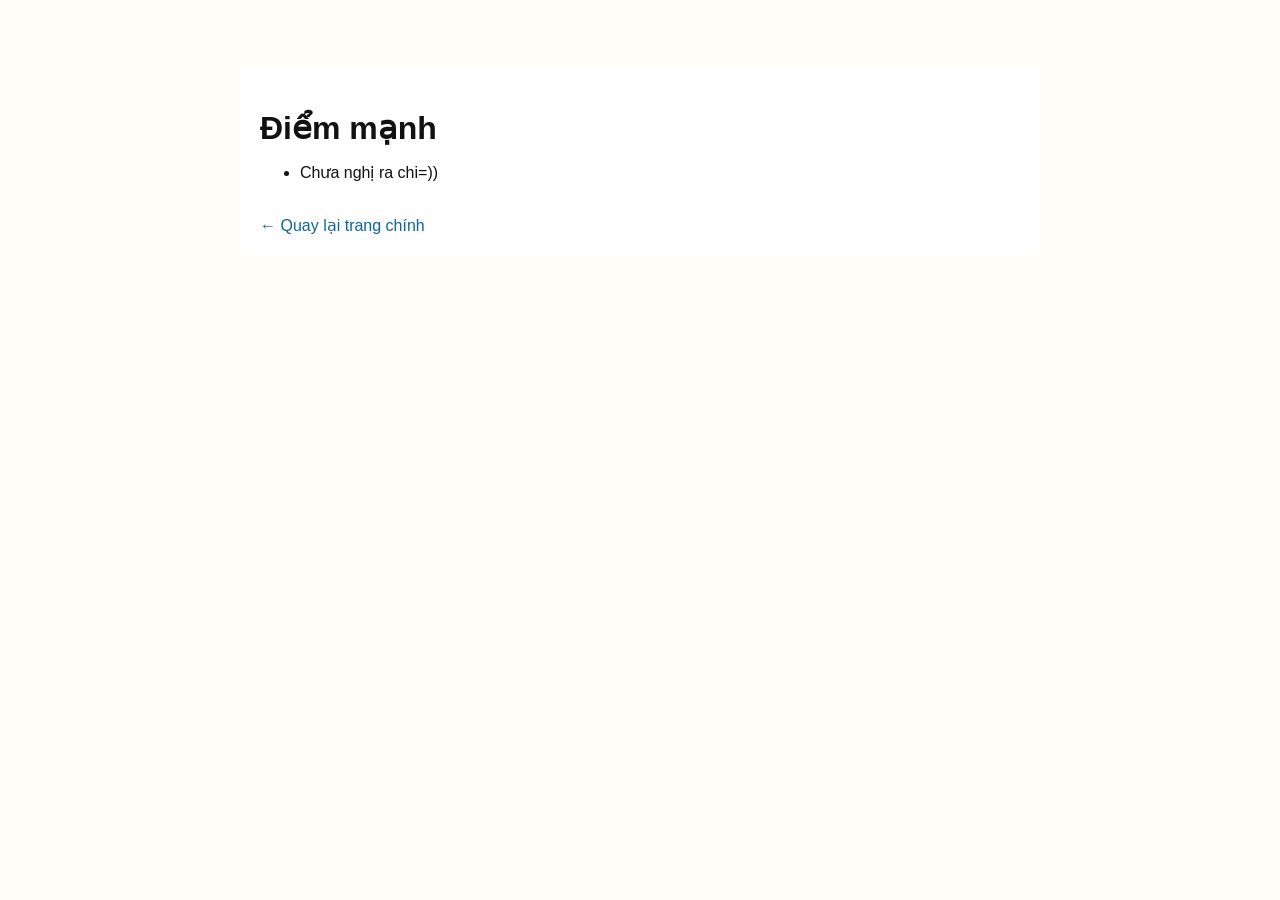
<file: diemmanh.html>
<!DOCTYPE html>
<html lang="vi">
<head>
  <meta charset="utf-8"/>
  <meta name="viewport" content="width=device-width,initial-scale=1"/>
  <title>Điểm mạnh</title>
  <style>
    body{font-family:Arial,Helvetica,sans-serif;padding:24px;background:#fffef6;color:#111;}
    .card{max-width:760px;margin:36px auto;padding:20px;border-radius:8px;background:white;}
    h1{margin-bottom:8px;}
    a.back{display:inline-block;margin-top:18px;color:#0b66a3;text-decoration:none;}
  </style>
</head>
<body>
  <div class="card">
    <h1>Điểm mạnh</h1>
    <ul>
      <li>Chưa nghị ra chi=))</li>

    </ul>

    <a class="back" href="index.html">← Quay lại trang chính</a>
  </div>
</body>
</html>
</file>
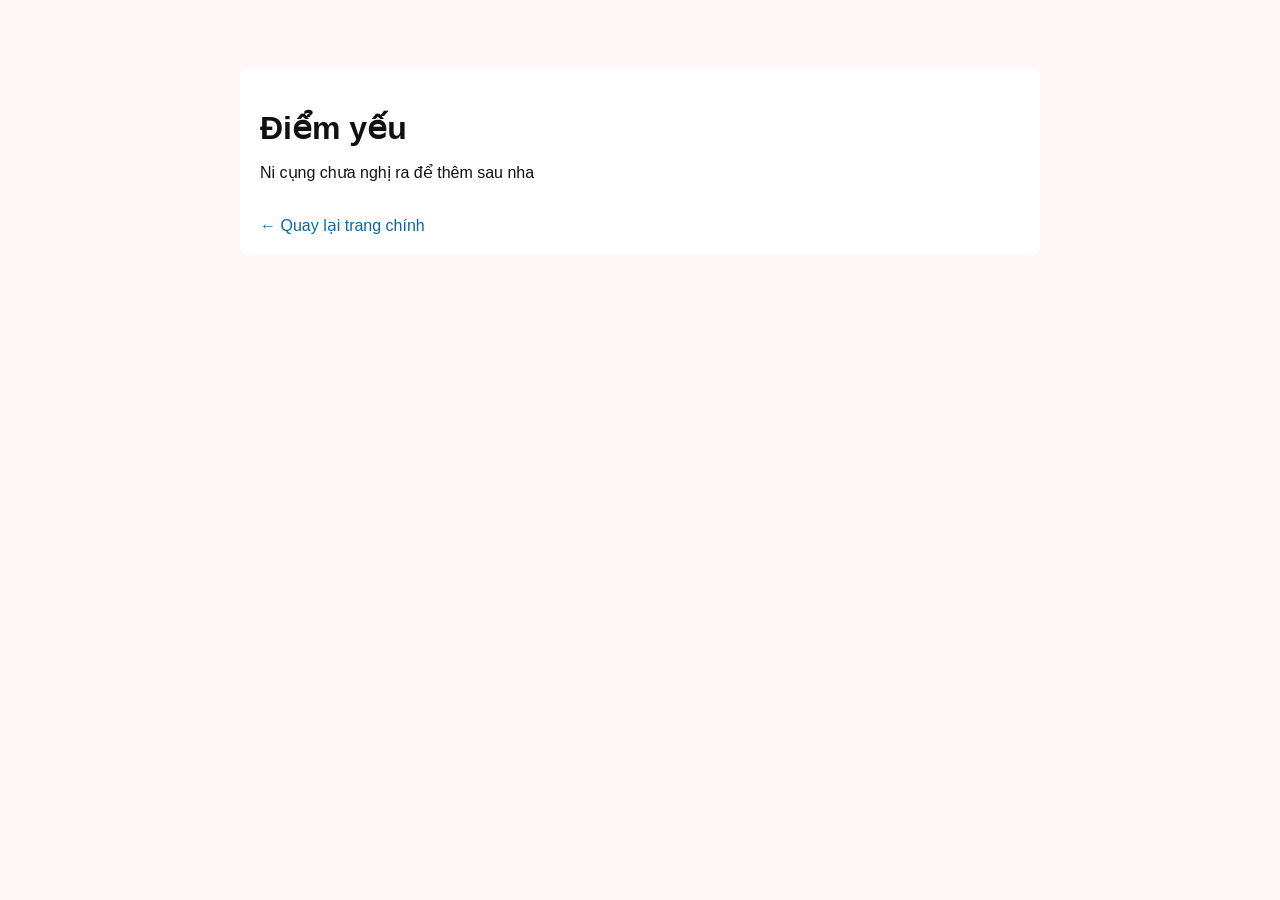
<file: diemyeu.html>
<!DOCTYPE html>
<html lang="vi">
<head>
  <meta charset="utf-8"/>
  <meta name="viewport" content="width=device-width,initial-scale=1"/>
  <title>Điểm yếu</title>
  <style>
    body{font-family:Arial,Helvetica,sans-serif;padding:24px;background:#fff6f6;color:#111;}
    .card{max-width:760px;margin:36px auto;padding:20px;border-radius:8px;background:white;}
    h1{margin-bottom:8px;}
    a.back{display:inline-block;margin-top:18px;color:#0b66a3;text-decoration:none;}
  </style>
</head>
<body>
  <div class="card">
    <h1>Điểm yếu</h1>
    <p>Ni cụng chưa nghị ra để thêm sau nha</p>

    <a class="back" href="index.html">← Quay lại trang chính</a>
  </div>
</body>
</html>
</file>
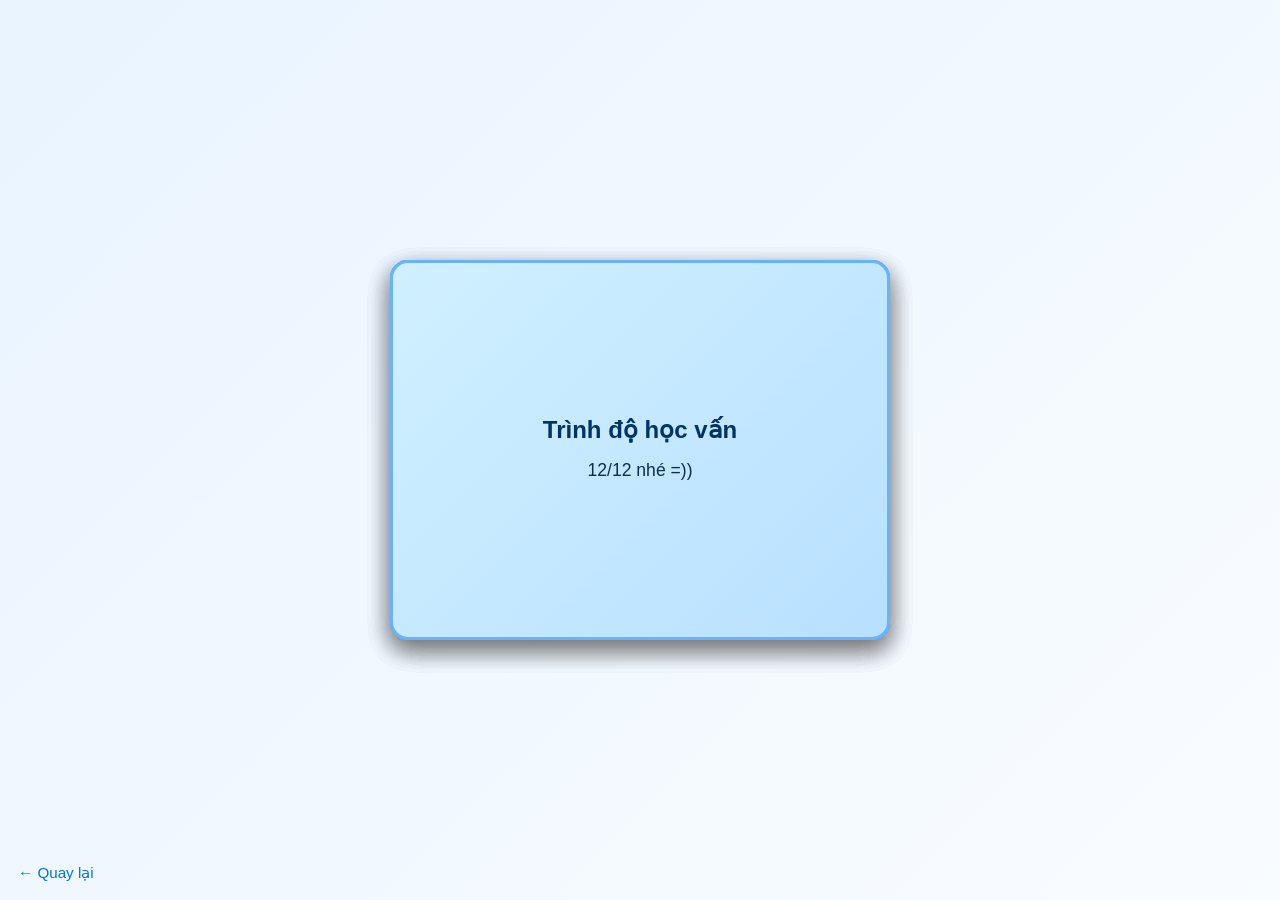
<file: hocvan.html>
<!DOCTYPE html>
<html lang="vi">
<head>
  <meta charset="UTF-8">
  <meta name="viewport" content="width=device-width,initial-scale=1">
  <title>Trình độ học vấn - Trương Công Khánh Duy</title>
  <style>
    * {
      box-sizing: border-box;
      margin: 0;
      padding: 0;
      font-family: "Segoe UI", sans-serif;
    }

    body {
      background: linear-gradient(135deg, #e9f4ff, #f9fcff);
      height: 100vh;
      display: flex;
      justify-content: center;
      align-items: center;
      overflow: hidden;
    }

    .card-container {
      position: relative;
      width: 500px;
      height: 380px;
      perspective: 1000px;
    }

    .card {
      position: absolute;
      width: 100%;
      height: 100%;
      border: 3px solid #66b3ff;
      border-radius: 18px;
      display: flex;
      flex-direction: column;
      justify-content: center;
      align-items: center;
      text-align: center;
      box-shadow: 0 10px 24px rgba(0, 0, 0, 0.15);
      color: #0d2e4f;
      cursor: pointer;
      transition: transform 0.6s ease, left 0.6s ease, box-shadow 0.3s ease;
      left: 0;
      padding: 24px;
    }

    .card:hover {
      transform: scale(1.05);
      box-shadow: 0 14px 30px rgba(0, 0, 0, 0.25);
    }

    /* Trạng thái bay sang bên trái (vẫn còn mép) */
    .card.fly-out {
      transform: scale(0.9) rotate(-5deg);
      left: -70%;
    }

    /* Trạng thái quay lại giữa */
    .card.fly-back {
      transform: scale(1) rotate(0deg);
      left: 0;
    }

    .card h2 {
      margin-bottom: 12px;
      color: #003366;
    }

    .info-text {
      font-size: 1.1rem;
      line-height: 1.6;
    }

    /* Các màu gradient dịu nhẹ cho từng ô */
    .card:nth-child(1) { background: linear-gradient(135deg, #d0f0ff, #b8e0ff); }
    .card:nth-child(2) { background: linear-gradient(135deg, #d6f7e7, #c0f2d6); }
    .card:nth-child(3) { background: linear-gradient(135deg, #fff2cc, #ffeab0); }
    .card:nth-child(4) { background: linear-gradient(135deg, #f9d0ff, #f2b8ff); }
    .card:nth-child(5) { background: linear-gradient(135deg, #ffd6d6, #ffbaba); }

    a.back {
      position: absolute;
      bottom: 18px;
      left: 18px;
      color: #0077cc;
      text-decoration: none;
      font-size: 0.95rem;
    }

    a.back:hover { text-decoration: underline; }
  </style>
</head>
<body>

  <div class="card-container">
    <!-- 1 -->
    <div class="card">
      <h2>Trình độ học vấn</h2>
      <div class="info-text">
        <p>12/12 nhé =))</p>
      </div>
    </div>

    <!-- 2 -->
    <div class="card">
      <h2>Các trường đã và đang theo học</h2>
      <div class="info-text">
        <p>Trường THCS Đặng Chánh Kỷ</p>
        <p>Trường THPT Nam Đàn I</p>
        <p>Trường CNTT&TT – Đại học Bách khoa Hà Nội</p>
      </div>
    </div>

    <!-- 3 -->
    <div class="card">
      <h2>Ngành đang theo học</h2>
      <div class="info-text">
        <p><strong>IT1 – Khoa học máy tính</strong></p>
      </div>
    </div>

    <!-- 4 -->
    <div class="card">
      <h2>Một số thành tích cơ bản</h2>
      <div class="info-text" style="text-align:left;">
        <ul style="list-style:none; padding-left:0;">
          <li>- Giải Ba HSG tỉnh Nghệ An môn Vật lý lớp 9</li>
          <li>- Giải Nhì HSG tỉnh Nghệ An môn Vật lý lớp 12</li>
          <li>- 27.25 A00 THPT2025</li>
        </ul>
      </div>
    </div>

    <!-- 5 -->
    <div class="card">
      <h2>Các chứng chỉ</h2>
      <div class="info-text">
        <p>83+ TSA</p>
      </div>
    </div>
  </div>

  <a class="back" href="index.html">← Quay lại</a>

  <script>
    const cards = document.querySelectorAll('.card');

    // Xếp chồng các ô
    cards.forEach((card, index) => {
      card.style.zIndex = cards.length - index;
    });

    cards.forEach((card, index) => {
      card.addEventListener('click', () => {
        // Nếu đang ở giữa → bay sang trái
        if (!card.classList.contains('fly-out')) {
          card.classList.add('fly-out');
          card.classList.remove('fly-back');
          if (index + 1 < cards.length) {
            cards[index + 1].style.zIndex = 10;
          }
        } else {
          // Nếu đang ở mép trái → quay lại giữa
          card.classList.remove('fly-out');
          card.classList.add('fly-back');
          cards.forEach((c, i) => {
            if (i > index) c.style.zIndex = cards.length - i;
          });
        }
      });
    });
  </script>
</body>
</html>
</file>
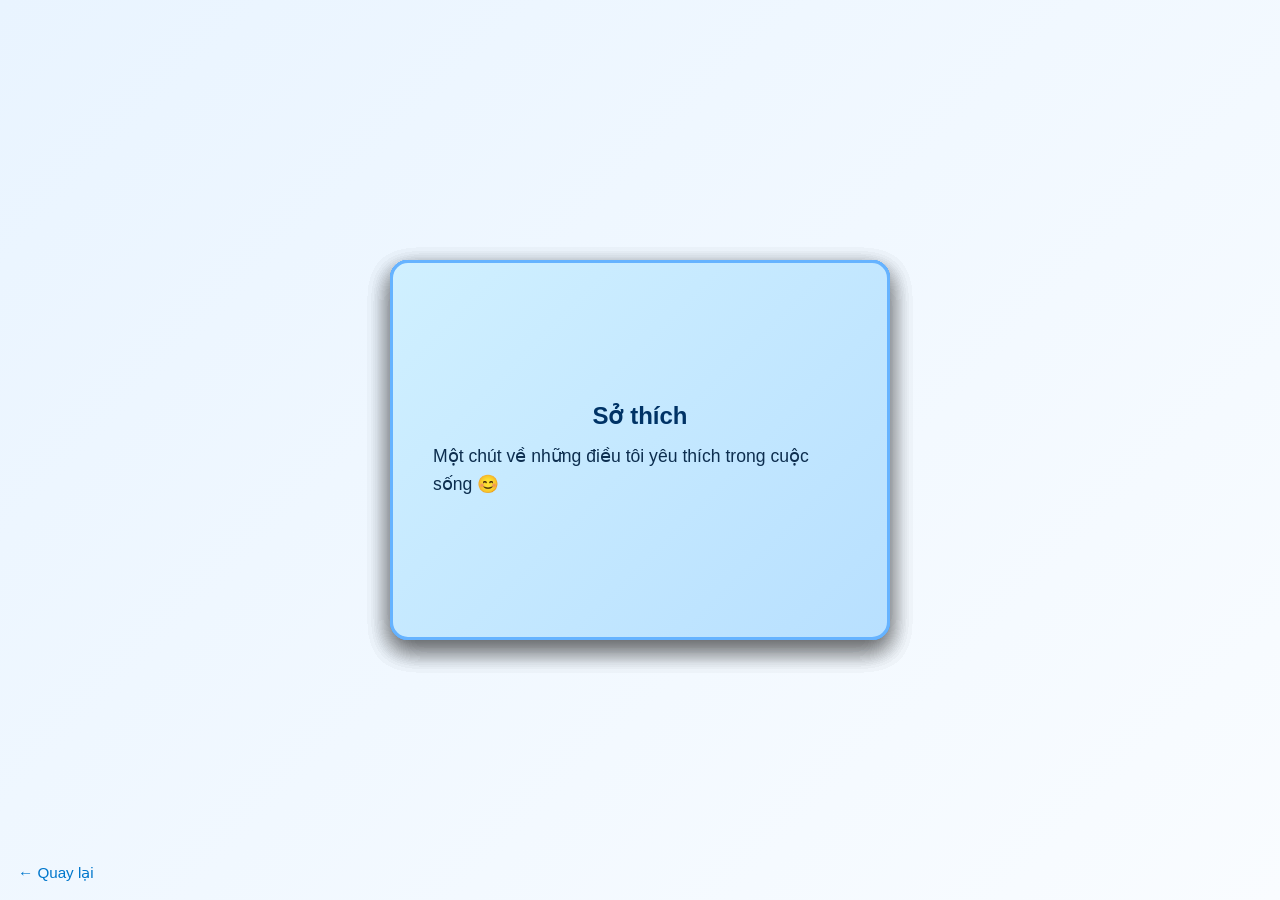
<file: sothich.html>
<!DOCTYPE html>
<html lang="vi">
<head>
  <meta charset="UTF-8">
  <meta name="viewport" content="width=device-width,initial-scale=1">
  <title>Sở thích - Trương Công Khánh Duy</title>
  <style>
    * {
      box-sizing: border-box;
      margin: 0;
      padding: 0;
      font-family: "Segoe UI", sans-serif;
    }

    body {
      background: linear-gradient(135deg, #e9f4ff, #f9fcff);
      height: 100vh;
      display: flex;
      justify-content: center;
      align-items: center;
      overflow: hidden;
    }

    .card-container {
      position: relative;
      width: 500px;
      height: 380px;
      perspective: 1000px;
    }

    .card {
      position: absolute;
      width: 100%;
      height: 100%;
      border: 3px solid #66b3ff;
      border-radius: 18px;
      display: flex;
      flex-direction: column;
      justify-content: center;
      align-items: center;
      text-align: center;
      box-shadow: 0 10px 24px rgba(0, 0, 0, 0.15);
      color: #0d2e4f;
      cursor: pointer;
      transition: transform 0.6s ease, left 0.6s ease, box-shadow 0.3s ease;
      left: 0;
      padding: 24px;
    }

    .card:hover {
      transform: scale(1.05);
      box-shadow: 0 14px 30px rgba(0, 0, 0, 0.25);
    }

    /* Trạng thái bay sang trái (vẫn còn mép trong màn hình) */
    .card.fly-out {
      transform: scale(0.9) rotate(-5deg);
      left: -70%;
    }

    /* Trạng thái trở lại giữa */
    .card.fly-back {
      transform: scale(1) rotate(0deg);
      left: 0;
    }

    .card h2 {
      margin-bottom: 12px;
      color: #003366;
    }

    .info-text {
      font-size: 1.1rem;
      line-height: 1.6;
      text-align: left;
      width: 100%;
      padding: 0 16px;
    }

    /* Gradient dịu nhẹ khác nhau cho từng ô */
    .card:nth-child(1) { background: linear-gradient(135deg, #d0f0ff, #b8e0ff); }
    .card:nth-child(2) { background: linear-gradient(135deg, #d6f7e7, #c0f2d6); }
    .card:nth-child(3) { background: linear-gradient(135deg, #fff2cc, #ffeab0); }
    .card:nth-child(4) { background: linear-gradient(135deg, #f9d0ff, #f2b8ff); }
    .card:nth-child(5) { background: linear-gradient(135deg, #ffd6d6, #ffbaba); }
    .card:nth-child(6) { background: linear-gradient(135deg, #e6e6ff, #d5d5ff); }

    a.back {
      position: absolute;
      bottom: 18px;
      left: 18px;
      color: #0077cc;
      text-decoration: none;
      font-size: 0.95rem;
    }

    a.back:hover { text-decoration: underline; }
  </style>
</head>
<body>

  <div class="card-container">
    <!-- 1 -->
    <div class="card">
      <h2>Sở thích</h2>
      <div class="info-text">
        <p>Một chút về những điều tôi yêu thích trong cuộc sống 😊</p>
      </div>
    </div>

    <!-- 2 -->
    <div class="card">
      <h2>Đọc truyện</h2>
      <div class="info-text">
        <p>Đặc biệt là <strong>Conan</strong> nhaaa 📚</p>
      </div>
    </div>

    <!-- 3 -->
    <div class="card">
      <h2>Coi anime</h2>
      <div class="info-text">
        <p>Coi giải trí thôi 😆 (À có rcm mn coi <strong>Dr. Stone</strong> – Tiến sĩ đá:)) nha)</p>
      </div>
    </div>

    <!-- 4 -->
    <div class="card">
      <h2>Thể thao</h2>
      <div class="info-text">
        <p>Thích <strong>Bóng chuyền</strong> (Ai có kèo mô nhớ rủ em với 🏐)</p>
      </div>
    </div>

    <!-- 5 -->
    <div class="card">
      <h2>Ngắm trời</h2>
      <div class="info-text">
        <p> <em>bình minh</em>, <em>hoàng hôn</em>, <em>nhật thực</em>, <em>nguyệt thực</em>, 
           <em>mưa sao băng</em>, <em>sao chổi</em>, <em>cầu vồng</em>, v.v... 🌅🌈</p>
      </div>
    </div>

    <!-- 6 -->
    <div class="card">
      <h2>Vọc máy tính</h2>
      <div class="info-text">
        <p>Vọc code, nghịch mấy thứ vui vui với máy tính =)) 💻</p>
      </div>
    </div>
  </div>

  <a class="back" href="index.html">← Quay lại</a>

  <script>
    const cards = document.querySelectorAll('.card');

    // Xếp chồng các ô
    cards.forEach((card, index) => {
      card.style.zIndex = cards.length - index;
    });

    cards.forEach((card, index) => {
      card.addEventListener('click', () => {
        // Nếu đang ở giữa → bay sang trái
        if (!card.classList.contains('fly-out')) {
          card.classList.add('fly-out');
          card.classList.remove('fly-back');
          if (index + 1 < cards.length) {
            cards[index + 1].style.zIndex = 10;
          }
        } else {
          // Nếu đang ở mép trái → quay lại giữa
          card.classList.remove('fly-out');
          card.classList.add('fly-back');
          cards.forEach((c, i) => {
            if (i > index) c.style.zIndex = cards.length - i;
          });
        }
      });
    });
  </script>
</body>
</html>
</file>
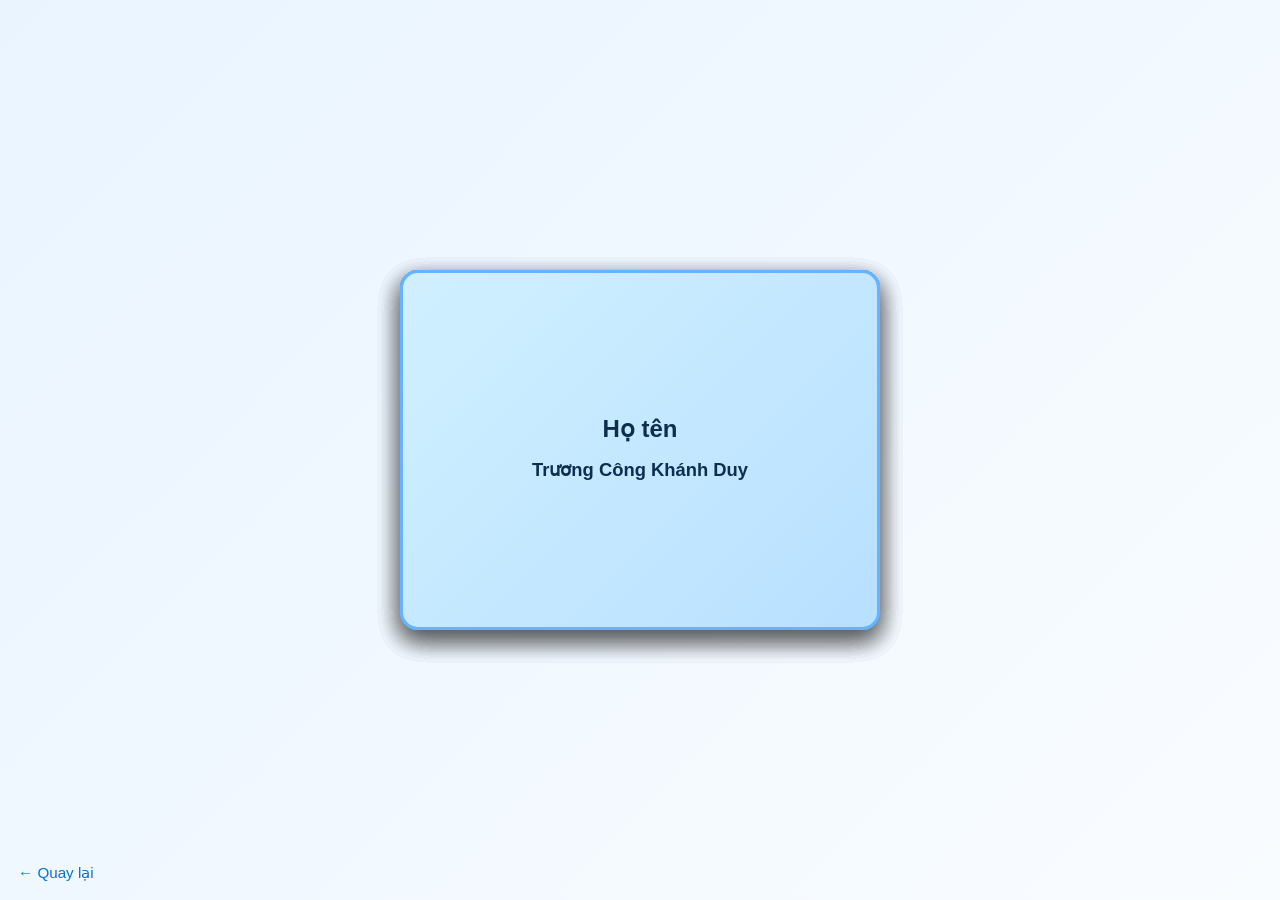
<file: thongtin.html>
<!DOCTYPE html>
<html lang="vi">
<head>
  <meta charset="UTF-8">
  <meta name="viewport" content="width=device-width,initial-scale=1">
  <title>Thông tin cơ bản - Trương Công Khánh Duy</title>
  <style>
    * {
      box-sizing: border-box;
      margin: 0;
      padding: 0;
      font-family: "Segoe UI", sans-serif;
    }

    body {
      background: linear-gradient(135deg, #e9f4ff, #f9fcff);
      height: 100vh;
      display: flex;
      justify-content: center;
      align-items: center;
      overflow: hidden;
    }

    .card-container {
      position: relative;
      width: 480px;
      height: 360px;
      perspective: 1000px;
    }

    .card {
      position: absolute;
      width: 100%;
      height: 100%;
      border: 3px solid #66b3ff;
      border-radius: 18px;
      display: flex;
      flex-direction: column;
      justify-content: center;
      align-items: center;
      text-align: center;
      box-shadow: 0 10px 24px rgba(0, 0, 0, 0.15);
      color: #0d2e4f;
      cursor: pointer;
      transition: transform 0.6s ease, right 0.6s ease, opacity 0.5s ease, box-shadow 0.3s ease;
      right: 0;
    }

    .card:hover {
      transform: scale(1.05);
      box-shadow: 0 14px 30px rgba(0, 0, 0, 0.25);
    }

    /* Trạng thái bay sang phải */
    .card.fly-out {
      transform: scale(0.9) rotate(5deg);
      right: -70%;
    }

    /* Trạng thái trở lại */
    .card.fly-back {
      transform: scale(1) rotate(0deg);
      right: 0;
    }

    .card h2 {
      margin-bottom: 12px;
    }

    /* Gradient dịu nhẹ khác nhau */
    .card:nth-child(1) { background: linear-gradient(135deg, #d0f0ff, #b8e0ff); }
    .card:nth-child(2) { background: linear-gradient(135deg, #d6f7e7, #c0f2d6); }
    .card:nth-child(3) { background: linear-gradient(135deg, #fff2cc, #ffeab0); }
    .card:nth-child(4) { background: linear-gradient(135deg, #f9d0ff, #f2b8ff); }
    .card:nth-child(5) { background: linear-gradient(135deg, #ffd6d6, #ffbaba); }
    .card:nth-child(6) { background: linear-gradient(135deg, #e6e6ff, #d5d5ff); }
    .card:nth-child(7) { background: linear-gradient(135deg, #eaf0ff, #dbe6ff); }

    .info-text {
      font-size: 1.15rem;
      line-height: 1.6;
      padding: 0 28px;
    }

    a.back {
      position: absolute;
      bottom: 18px;
      left: 18px;
      color: #0077cc;
      text-decoration: none;
      font-size: 0.95rem;
    }

    a.back:hover { text-decoration: underline; }
  </style>
</head>
<body>

  <div class="card-container">
    <div class="card">
      <h2>Họ tên</h2>
      <div class="info-text"><strong>Trương Công Khánh Duy</strong></div>
    </div>

    <div class="card">
      <h2>Ngày sinh</h2>
      <div class="info-text">01/03/2007</div>
    </div>

    <div class="card">
      <h2>Giới tính</h2>
      <div class="info-text">Nam</div>
    </div>

    <div class="card">
      <h2>Địa chỉ</h2>
      <div class="info-text">(Cũ) Huyện Nam Đàn – Tỉnh Nghệ An</div>
    </div>

    <div class="card">
      <h2>Liên hệ</h2>
      <div class="info-text">
        <p>SĐT: ...</p>
        <p>Facebook: <a href="https://www.facebook.com/kduy1030/" target="_blank">kduy1030</a></p>
        <p>Gmail: truongcongkhanhduy2007@gmail.com</p>
      </div>
    </div>

    <div class="card">
      <h2>Tình trạng mối quan hệ</h2>
      <div class="info-text">Độc toàn thân</div>
    </div>

    <div class="card">
      <h2>Mục tiêu sắp tới</h2>
      <div class="info-text">Qua môn Giải tích 1 với Đại số là mừng lắm rồi 😭</div>
    </div>
  </div>

  <a class="back" href="index.html">← Quay lại</a>

  <script>
    const cards = document.querySelectorAll('.card');
    let current = 0;

    // xếp chồng các ô
    cards.forEach((card, index) => {
      card.style.zIndex = cards.length - index;
    });

    cards.forEach((card, index) => {
      card.addEventListener('click', () => {
        // nếu đang ở giữa → bay sang phải
        if (!card.classList.contains('fly-out')) {
          card.classList.add('fly-out');
          card.classList.remove('fly-back');
          // hiện ô kế tiếp nếu có
          if (index + 1 < cards.length) {
            cards[index + 1].style.zIndex = 10;
          }
        } else {
          // nếu đang ở bên phải → bay ngược lại giữa
          card.classList.remove('fly-out');
          card.classList.add('fly-back');
          cards.forEach((c, i) => {
            if (i > index) c.style.zIndex = cards.length - i;
          });
        }
      });
    });
  </script>
</body>
</html>
</file>
